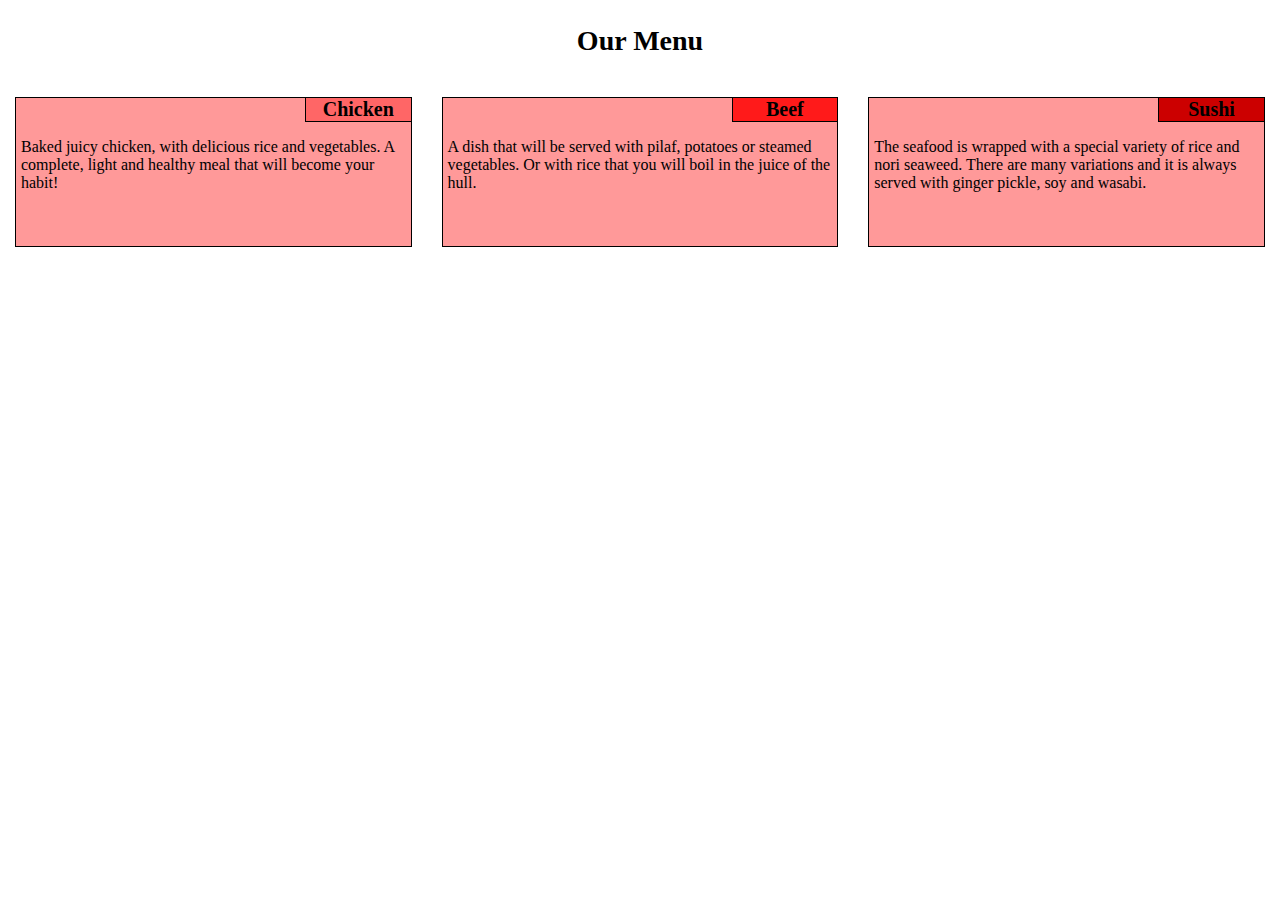
<file: mod2_solution/index.html>
<!doctype html>
<html>
<head>
<meta charset="utf-8">
<meta name="viewport" content="width=device-width, initial-scale=1">
<title> Mod_2 </title>
<link rel="stylesheet" href="css/mod2_solution.css">
</head>

<body>
	<h1> Our Menu </h1>	
	<div class="row">
		<div class="col-lg-4 col-md-6 col-sm-12">
			<h2 class="h2_1">Chicken</h2><p>Baked juicy chicken, with delicious rice and vegetables. A complete, light and healthy meal that will become your habit!</p></div>
		<div class="col-lg-4 col-md-6 col-sm-12">
			<h2 class="h2_2">Beef</h2><p>A dish that will be served with pilaf, potatoes or steamed vegetables. Or with rice that you will boil in the juice of the hull.</p></div>
		<div class="col-lg-4 col-md-12 col-sm-12">
			<h2 class="h2_3">Sushi</h2><p>The seafood is wrapped with a special variety of rice and nori seaweed. There are many variations and it is always served with ginger pickle, soy and wasabi.</p></div>
	</div>
</body>	
</html>
</file>
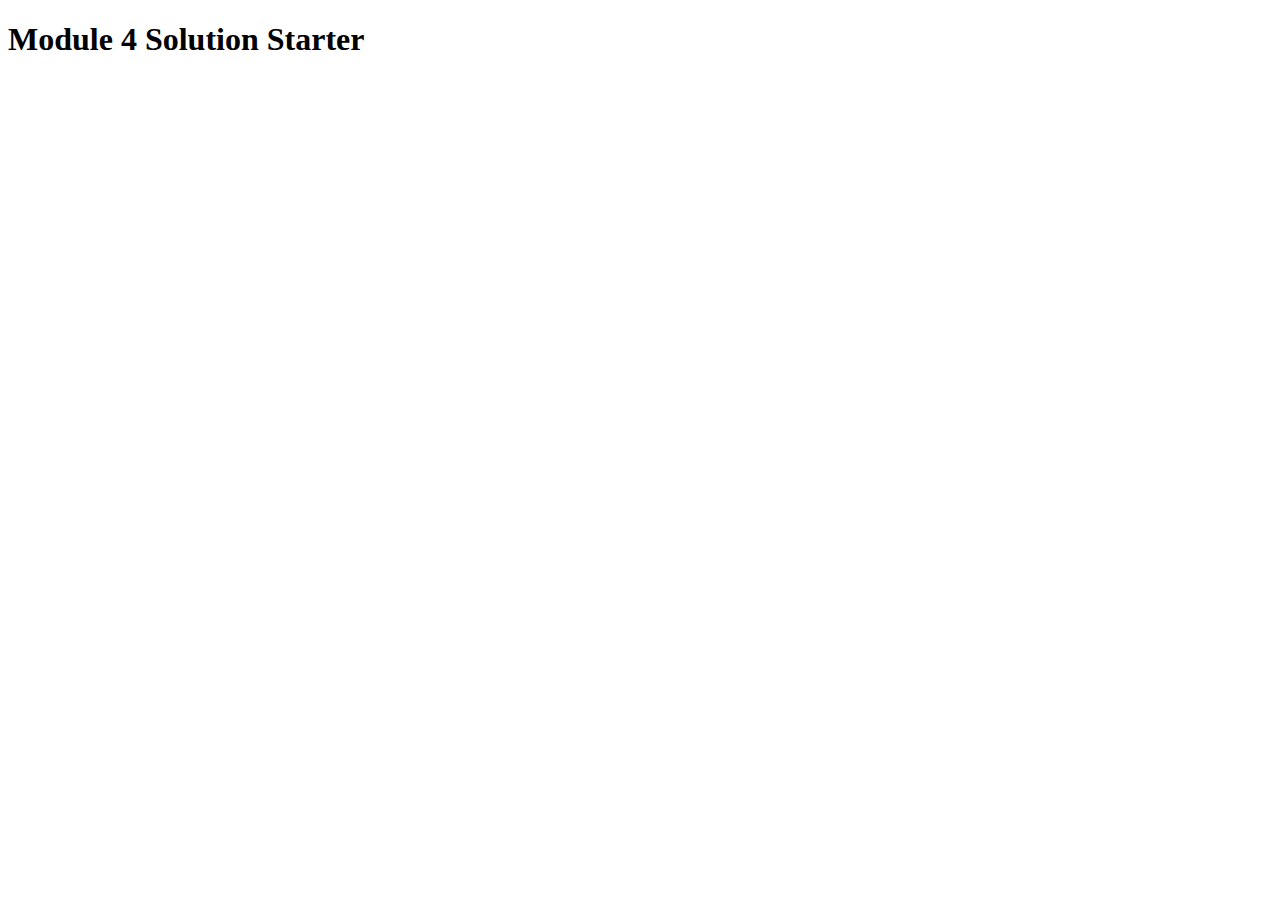
<file: mod4_solution/index.html>
<!DOCTYPE html>
<html>
<head>
  <meta charset="utf-8">
  <title>Module 4 Solution Starter</title>
  <script src="SpeakHello.js"></script>
  <script src="SpeakGoodBye.js"></script>
  <script src="script.js"></script>
</head>
<body>
  <h1>Module 4 Solution Starter</h1>
</body>
</html>
</file>
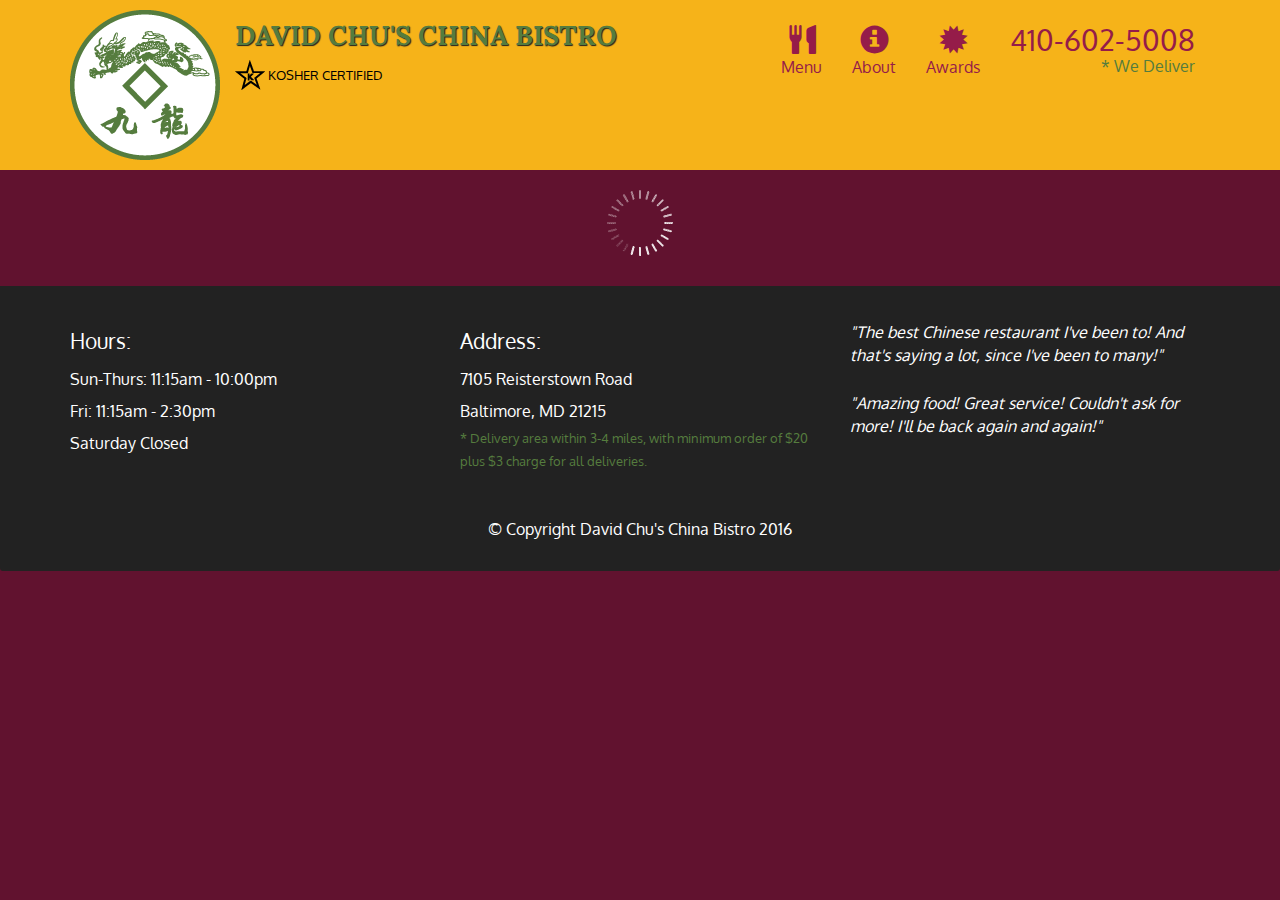
<file: mod5_solution/index.html>
<!doctype html>
<html lang="en">
  <head>
    <meta charset="utf-8">
    <meta http-equiv="X-UA-Compatible" content="IE=edge">
    <meta name="viewport" content="width=device-width, initial-scale=1">
    <title>David Chu's China Bistro</title>
    <link rel="stylesheet" href="css/bootstrap.min.css">
    <link rel="stylesheet" href="css/styles.css">
    <link href='https://fonts.googleapis.com/css?family=Oxygen:400,300,700' rel='stylesheet' type='text/css'>
    <link href='https://fonts.googleapis.com/css?family=Lora' rel='stylesheet' type='text/css'>
  </head>
<body>
  <header>
    <nav id="header-nav" class="navbar navbar-default">
      <div class="container">
        <div class="navbar-header">
          <a href="index.html" class="pull-left visible-md visible-lg">
            <div id="logo-img" alt="Logo image"></div>
          </a>

          <div class="navbar-brand">
            <a href="index.html"><h1>David Chu's China Bistro</h1></a>
            <p>
              <img src="images/star-k-logo.png" alt="Kosher certification">
              <span>Kosher Certified</span>
            </p>
          </div>

          <button id="navbarToggle" type="button" class="navbar-toggle collapsed" data-toggle="collapse" data-target="#collapsable-nav" aria-expanded="false">
            <span class="sr-only">Toggle navigation</span>
            <span class="icon-bar"></span>
            <span class="icon-bar"></span>
            <span class="icon-bar"></span>
          </button>
        </div>
        
        <div id="collapsable-nav" class="collapse navbar-collapse">
           <ul id="nav-list" class="nav navbar-nav navbar-right">
            <li id="navHomeButton" class="visible-xs active">
              <a href="index.html">
                <span class="glyphicon glyphicon-home"></span> Home</a>
            </li>
            <li id="navMenuButton">
              <a href="#" onclick="$dc.loadMenuCategories();">
                <span class="glyphicon glyphicon-cutlery"></span><br class="hidden-xs"> Menu</a>
            </li>
            <li>
              <a href="#">
                <span class="glyphicon glyphicon-info-sign"></span><br class="hidden-xs"> About</a>
            </li>
            <li>
              <a href="#">
                <span class="glyphicon glyphicon-certificate"></span><br class="hidden-xs"> Awards</a>
            </li>
            <li id="phone" class="hidden-xs">
              <a href="tel:410-602-5008">
                <span>410-602-5008</span></a><div>* We Deliver</div>
            </li>
          </ul><!-- #nav-list -->
        </div><!-- .collapse .navbar-collapse -->
      </div><!-- .container -->
    </nav><!-- #header-nav -->
  </header>

  <div id="call-btn" class="visible-xs">
    <a class="btn" href="tel:410-602-5008">
    <span class="glyphicon glyphicon-earphone"></span>
    410-602-5008
    </a>
  </div>
  <div id="xs-deliver" class="text-center visible-xs">* We Deliver</div>

  <div id="main-content" class="container"></div>

  <footer class="panel-footer">
    <div class="container">
      <div class="row">
        <section id="hours" class="col-sm-4">
          <span>Hours:</span><br>
          Sun-Thurs: 11:15am - 10:00pm<br>
          Fri: 11:15am - 2:30pm<br>
          Saturday Closed
          <hr class="visible-xs">
        </section>
        <section id="address" class="col-sm-4">
          <span>Address:</span><br>
          7105 Reisterstown Road<br>
          Baltimore, MD 21215
          <p>* Delivery area within 3-4 miles, with minimum order of $20 plus $3 charge for all deliveries.</p>
          <hr class="visible-xs">
        </section>
        <section id="testimonials" class="col-sm-4">
          <p>"The best Chinese restaurant I've been to! And that's saying a lot, since I've been to many!"</p>
          <p>"Amazing food! Great service! Couldn't ask for more! I'll be back again and again!"</p>
        </section>
      </div>
      <div class="text-center">&copy; Copyright David Chu's China Bistro 2016</div>
    </div>
  </footer>

  <!-- jQuery (Bootstrap JS plugins depend on it) -->
  <script src="js/jquery-2.1.4.min.js"></script>
  <script src="js/bootstrap.min.js"></script>
  <script src="js/ajax-utils.js"></script>
  <script src="js/script.js"></script>
</body>
</html>
</file>
<file: mod2_solution/css/mod2_solution.css>
*{
	box-sizing: border-box;
  margin: 0;
  padding: 0;
}

div .col-lg-4.col-md-6.col-sm-12{
  position: relative;
  padding: 15px;
}

div .col-lg-4.col-md-12.col-sm-12{
  position: relative;
  padding: 15px;
}

body{
  font-family:  Georgia;
}

h1{
	text-align: center;
  font-size: 175%;
  margin: 25px;  
}

#chicken{
  background-color: purple;
}

h2{
  text-align: center; 
  font-size: 125%; 
  border: 1px solid black;
  margin: 0px;
  width: 25%;
  position: absolute;
  top: 15px;
  right: 15px ; 
}

.h2_1{
  background-color: #ff6666;
}

.h2_2{
  background-color: #ff1a1a;
}

.h2_3{
  background-color: #cc0000;
}



p{
	border: 1px solid black;
	background-color: #ff9999;
	width:100%;
  height: 150px;
  padding: 40px 5px 5px 5px; 
}

.row {
  width: 100%;
}
@media (min-width: 992px) {
  .col-lg-1, .col-lg-2, .col-lg-3, .col-lg-4, .col-lg-5, .col-lg-6, .col-lg-7, .col-lg-8, .col-lg-9, .col-lg-10, .col-lg-11, .col-lg-12 {
    float: left;
  }
  .col-lg-1 {
    width: 8.33%;
  }
  .col-lg-2 {
    width: 16.66%;
  }
  .col-lg-3 {
    width: 25%;
  }
  .col-lg-4 {
    width: 33.33%;
  }
  .col-lg-5 {
    width: 41.66%;
  }
  .col-lg-6 {
    width: 50%;
  }
  .col-lg-7 {
    width: 58.33%;
  }
  .col-lg-8 {
    width: 66.66%;
  }
  .col-lg-9 {
    width: 74.99%;
  }
  .col-lg-10 {
    width: 83.33%;
  }
  .col-lg-11 {
    width: 91.66%;
  }
  .col-lg-12 {
    width: 100%;
  }
}

@media (min-width: 768px) and (max-width: 991px) {
  .col-md-1, .col-md-2, .col-md-3, .col-md-4, .col-md-5, .col-md-6, .col-md-7, .col-md-8, .col-md-9, .col-md-10, .col-md-11, .col-md-12 {
    float: left;
  }
  .col-md-1 {
    width: 8.33%;
  }
  .col-md-2 {
    width: 16.66%;
  }
  .col-md-3 {
    width: 25%;
  }
  .col-md-4 {
    width: 33.33%;
  }
  .col-md-5 {
    width: 41.66%;
  }
  .col-md-6 {
    width: 50%;
  }
  .col-md-7 {
    width: 58.33%;
  }
  .col-md-8 {
    width: 66.66%;
  }
  .col-md-9 {
    width: 74.99%;
  }
  .col-md-10 {
    width: 83.33%;
  }
  .col-md-11 {
    width: 91.66%;
  }
  .col-md-12 {
    width: 100%;
  }
}

@media (max-width: 767px) {
  .col-sm-1, .col-sm-2, .col-sm-3, .col-sm-4, .col-sm-5, .col-sm-6, .col-sm-7, .col-sm-8, .col-sm-9, .col-sm-10, .col-sm-11, .col-sm-12 {
    float: left;
  }
  .col-sm-1 {
    width: 8.33%;
  }
  .col-sm-2 {
    width: 16.66%;
  }
  .col-sm-3 {
    width: 25%;
  }
  .col-sm-4 {
    width: 33.33%;
  }
  .col-sm-5 {
    width: 41.66%;
  }
  .col-sm-6 {
    width: 50%;
  }
  .col-sm-7 {
    width: 58.33%;
  }
  .col-sm-8 {
    width: 66.66%;
  }
  .col-sm-9 {
    width: 74.99%;
  }
  .col-sm-10 {
    width: 83.33%;
  }
  .col-sm-11 {
    width: 91.66%;
  }
  .col-sm-12 {
    width: 100%;
  }
}
</file>
<file: mod5_solution/css/styles.css>
body {
  font-size: 16px;
  color: #fff;
  background-color: #61122f;
  font-family: 'Oxygen', sans-serif;
}

/** HEADER **/
#header-nav {
  background-color: #f6b319;
  border-radius: 0;
  border: 0;
}

#logo-img {
  background: url('../images/restaurant-logo_large.png') no-repeat;
  width: 150px;
  height: 150px;
  margin: 10px 15px 10px 0;
}

.navbar-brand {
  padding-top: 25px;
}
.navbar-brand h1 { /* Restaurant name */
  font-family: 'Lora', serif;
  color: #557c3e;
  font-size: 1.5em;
  text-transform: uppercase;
  font-weight: bold;
  text-shadow: 1px 1px 1px #222;
  margin-top: 0;
  margin-bottom: 0;
  line-height: .75;
}
.navbar-brand a:hover, .navbar-brand a:focus {
  text-decoration: none;
}
.navbar-brand p { /* Kosher cert */
  color: #000;
  text-transform: uppercase;
  font-size: .7em;
  margin-top: 15px;
}
.navbar-brand p span { /* Star-K */
  vertical-align: middle;
}

#nav-list {
  margin-top: 10px;
}
#nav-list a {
  color: #951C49;
  text-align: center;
}
#nav-list a:hover {
  background: #E7E7E7;
}
#nav-list a span {
  font-size: 1.8em;
}

#phone {
  margin-top: 5px;
}
#phone a { /* Phone number */
  text-align: right;
  padding-bottom: 0;
}
#phone div { /* We Deliver */
  color: #557c3e;
  text-align: right;
  padding-right: 15px;
}

.navbar-header button.navbar-toggle, .navbar-header .icon-bar {
  border: 1px solid #61122f;
}
.navbar-header button.navbar-toggle {
  clear: both;
  margin-top: -30px;
}
/* END HEADER */

/* FOOTER */
.panel-footer {
  margin-top: 30px;
  padding-top: 35px;
  padding-bottom: 30px;
  background-color: #222;
  border-top: 0;
}
.panel-footer div.row {
  margin-bottom: 35px;
}
#hours, #address {
  line-height: 2;
}
#hours > span, #address > span {
  font-size: 1.3em;
}
#address p {
  color: #557c3e;
  font-size: .8em;
  line-height: 1.8;
}
#testimonials {
  font-style: italic;
}
#testimonials p:nth-child(2) {
  margin-top: 25px;
}
/* END FOOTER */



/* HOME PAGE */
.container .jumbotron {
  box-shadow: 0 0 50px #3F0C1F;
  border: 2px solid #3F0C1F;
}

#menu-tile, #specials-tile, #map-tile {
  height: 250px;
  width: 100%;
  margin-bottom: 15px;
  position: relative;
  border: 2px solid #3F0C1F;
  overflow: hidden;
}
#menu-tile:hover, #specials-tile:hover, #map-tile:hover {
  box-shadow: 0 1px 5px 1px #cccccc;
}
#menu-tile {
  background: url('../images/menu-tile.jpg') no-repeat;
  background-position: center;
}
#specials-tile {
  background: url('../images/specials-tile.jpg') no-repeat;
  background-position: center;
}
#menu-tile span, #specials-tile span, #map-tile span {
  position: absolute;
  bottom: 0;
  right: 0;
  width: 100%;
  text-align: center;
  font-size: 1.6em;
  text-transform: uppercase;
  background-color: #000;
  color: #fff;
  opacity: .8;
}
/* END HOME PAGE */

/* MENU CATEGORIES PAGE */
.category-tile { 
  position: relative;
  border: 2px solid #3F0C1F;
  overflow: hidden;
  width: 200px;
  height: 200px;
  margin: 0 auto 15px;
}
.category-tile span {
  position: absolute;
  bottom: 0;
  right: 0;
  width: 100%;
  text-align: center;
  font-size: 1.2em;
  text-transform: uppercase;
  background-color: #000;
  color: #fff;
  opacity: .8;
}
.category-tile:hover {
  box-shadow: 0 1px 5px 1px #cccccc;
}

#menu-categories-title + div {
  margin-bottom: 50px;
}
/* END MENU CATEGORIES PAGE */

/* SINGLE CATEGORY PAGE */
.menu-item-tile {
  margin-bottom: 25px;
}
.menu-item-tile hr {
  width: 80%;
}
.menu-item-tile .menu-item-price {
  font-size: 1.1em;
  text-align: right;
  margin-top: -15px;
  margin-right: -15px;
}
.menu-item-tile .menu-item-price span {
  font-size: .6em;
}
.menu-item-photo {
  position: relative;
  border: 2px solid #3F0C1F; 
  overflow: hidden;
  padding: 0;
  margin-right: -15px;
  margin-left: auto;
  margin-bottom: 20px;
  max-width: 250px;
}
.menu-item-photo div {
  position: absolute;
  bottom: 0;
  right: 0;
  width: 80px;
  background-color: #557c3e;
  text-align: center;
}
.menu-item-description {
  padding-right: 30px;
}
h3.menu-item-title {
  margin: 0 0 10px;
}
.menu-item-details {
  font-size: .9em;
  font-style: italic;
}
/* END SINGLE CATEGORY PAGE */


/********** Large devices only **********/
@media (min-width: 1200px) {
  .container .jumbotron {
    background: url('../images/jumbotron_1200.jpg') no-repeat;
    height: 675px;
  }
}

/********** Medium devices only **********/
@media (min-width: 992px) and (max-width: 1199px) {
  /* Header */
  #logo-img {
    background: url('../images/restaurant-logo_medium.png') no-repeat;
    width: 100px;
    height: 100px;
    margin: 5px 5px 5px 0;
  }
  /* End Header */

  /* Home Page */
  .container .jumbotron {
    background: url('../images/jumbotron_992.jpg') no-repeat;
    height: 558px;
  }
  /* End Home Page */
}

/********** Small devices only **********/
@media (min-width: 768px) and (max-width: 991px) {
  /* Home Page */
  .container .jumbotron {
    background: url('../images/jumbotron_768.jpg') no-repeat;
    height: 432px;
  }
  /* End Home Page */
}

/********** Extra small devices only **********/
@media (max-width: 767px) {
  /* Header */
  .navbar-brand {
    padding-top: 10px;
    height: 80px;
  }
  .navbar-brand h1 { /* Restaurant name */
    padding-top: 10px;
    font-size: 5vw; /* 1vw = 1% of viewport width */
  }
  .navbar-brand p { /* Kosher cert */
    font-size: .6em;
    margin-top: 12px;
  }
  .navbar-brand p img { /* Star-K */
    height: 20px;
  }

  #collapsable-nav a { /* Collapsed nav menu text */
    font-size: 1.2em;
  }
  #collapsable-nav a span { /* Collapsed nav menu glyph */
    font-size: 1em;
    margin-right: 5px;
  }

  #call-btn > a {
    font-size: 1.5em;
    display: block;
    margin: 0 20px;
    padding: 10px;
    border: 2px solid #fff;
    background-color: #f6b319;
    color: #951c49;
  }
  #xs-deliver {
    margin-top: 5px;
    font-size: .7em;
    letter-spacing: .1em;
    text-transform: uppercase;
  }
  /* End Header */

  /* Footer */
  .panel-footer section {
    margin-bottom: 30px;
    text-align: center;
  }
  .panel-footer section:nth-child(3) {
    margin-bottom: 0; /* margin already exists on the whole row */
  }
  .panel-footer section hr {
    width: 50%;
  }
  /* End Footer */

  /* Home Page */
  .container .jumbotron {
    margin-top: 30px;
    padding: 0;
  }
  #menu-tile, #specials-tile {
    width: 360px;
    margin: 0 auto 15px;
  }

  .menu-item-photo {
    margin-right: auto;
  }
  .menu-item-tile .menu-item-price {
    text-align: center;
  }
  .menu-item-description {
    text-align: center;;
  }
}


/********** Super extra small devices Only :-) (e.g., iPhone 4) **********/
@media (max-width: 479px) {
  /* Header */
  .navbar-brand h1 { /* Restaurant name */
    padding-top: 5px;
    font-size: 6vw;
  }
  /* End Header */
  
  /* Home page */
  #menu-tile, #specials-tile {
    width: 280px;
    margin: 0 auto 15px;
  }

  .col-xxs-12 {
    position: relative;
    min-height: 1px;
    padding-right: 15px;
    padding-left: 15px;
    float: left;
    width: 100%;
  }
}
</file>
